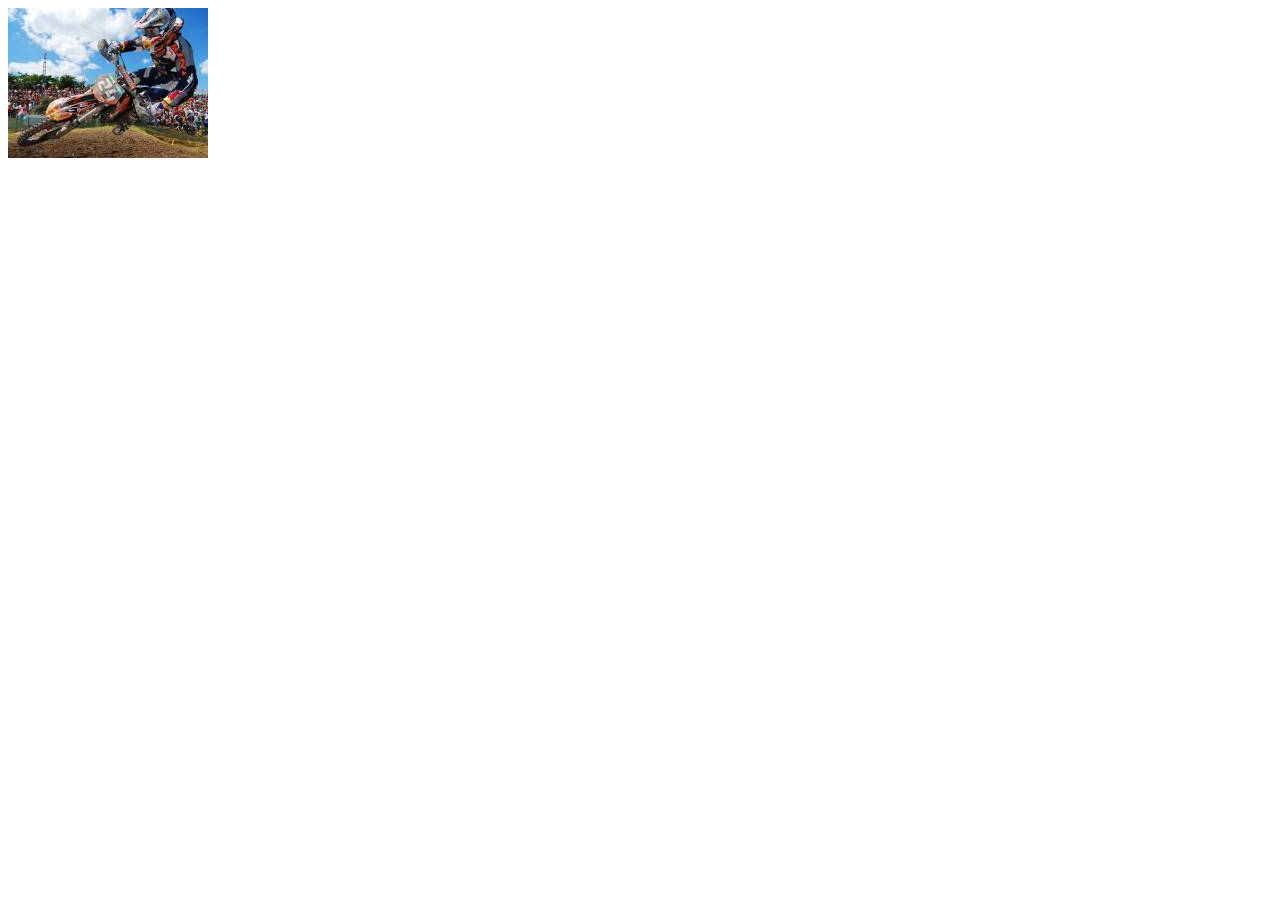
<file: 04-Front-End/04-Javascript-jQuery/03-Modal/index.html>
<!DOCTYPE HTML>
<html>
  <head>
   <title>My test</title>
  <link rel="stylesheet" type="text/css" href="style.css">
  </head>
  <body>
   <img src="moto.jpg" data-modal-height="800" data-modal-width="600">
   <script src="http://ajax.googleapis.com/ajax/libs/jquery/1.11.0/jquery.min.js"></script>
   <script src="application.js"></script>
  </body>
</html>
</file>
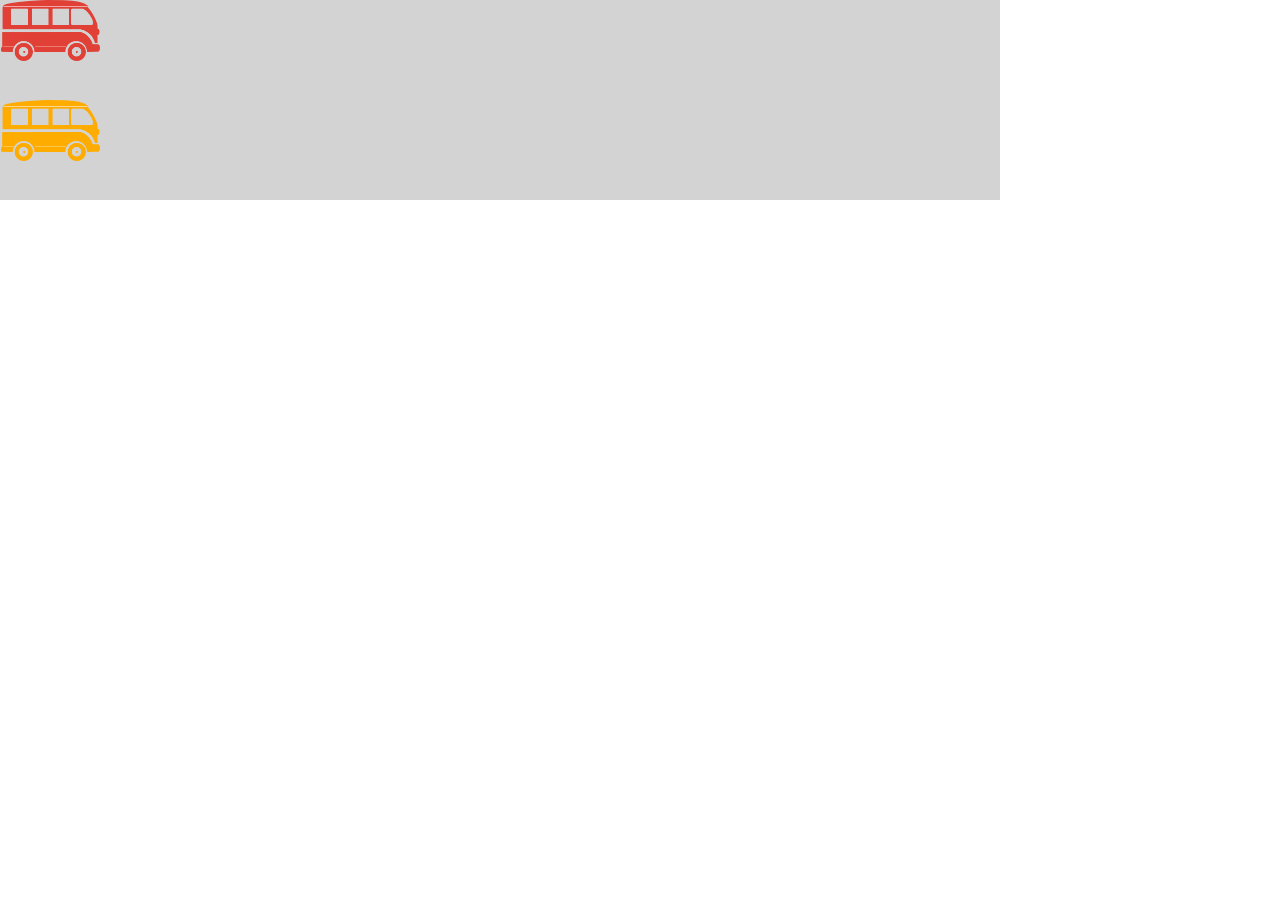
<file: 04-Front-End/05-HTTP-Ajax-2-days/01-wagon-race/index.html>
<html>
<head>
  <title>WAGON RACE</title>
  <meta charset="utf-8">
  <link href="http://netdna.bootstrapcdn.com/font-awesome/4.0.3/css/font-awesome.css" rel="stylesheet">
  <link rel="stylesheet" type="text/css" href="http://netdna.bootstrapcdn.com/bootstrap/3.1.1/css/bootstrap.min.css">
  <link rel="stylesheet" href="css/normalize.css" type="text/css" media="screen" title="no title" charset="utf-8">
  <link rel="stylesheet" type="text/css" href="css/style.css">

</head>

<body>


  <table class="racer_table">
    <tr id="player1_race">
      <td class="active"></td>
      <td></td>
      <td></td>
      <td></td>
      <td></td>
      <td></td>
      <td></td>
      <td></td>
      <td></td>
      <td></td>

    </tr>
    <tr id="player2_race">
      <td class="active"></td>
      <td></td>
      <td></td>
      <td></td>
      <td></td>
      <td></td>
      <td></td>
      <td></td>
      <td></td>
      <td></td>
      </tr>
  </table>

  <div id="end-game" class='text-center'>
    <h1>End of the Game</h1>
    <p></p>
    <button type="button" class="btn btn-default" id="restart-btn">Restart</button>
  </div>

  <script src="http://ajax.googleapis.com/ajax/libs/jquery/1.11.0/jquery.min.js"></script>
  <script type="text/javascript" src="http://netdna.bootstrapcdn.com/bootstrap/3.1.1/js/bootstrap.min.js"></script>

  <script src="application.js"></script>
</body>
</html>
</file>
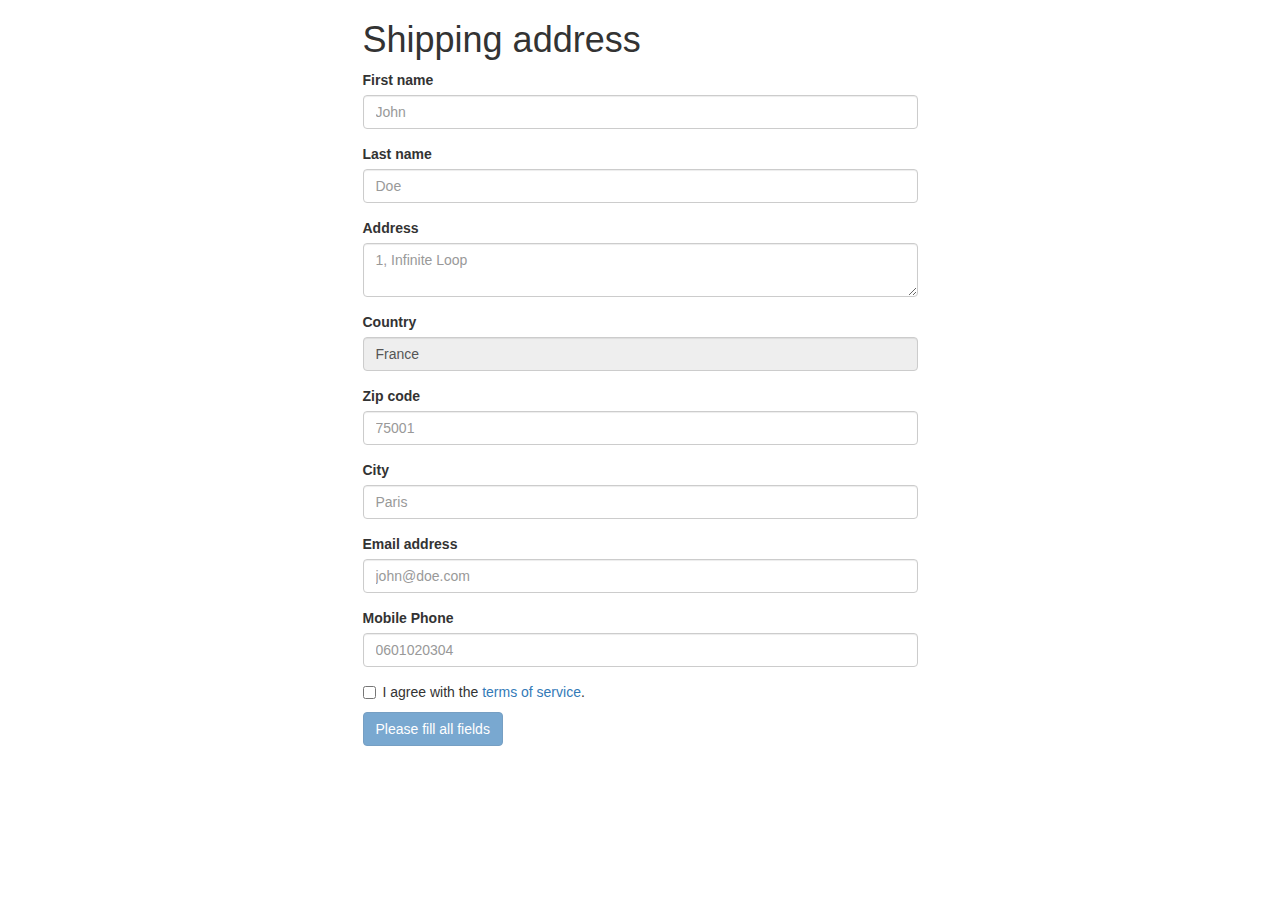
<file: 04-Front-End/06-Javascript-Advanced/01-Form-Validation/index.html>
<!DOCTYPE html>
<html>
<head>
  <title>Form Validation</title>
  <meta charset="utf-8">
  <meta http-equiv="X-UA-Compatible" content="IE=edge">
  <meta name="viewport" content="width=device-width, initial-scale=1">
  <link rel="stylesheet" href="//netdna.bootstrapcdn.com/bootstrap/3.1.1/css/bootstrap.min.css">
</head>
<body>
  <div class="container">
    <div class="row">
      <div class="col-xs-12 col-sm-6 col-sm-offset-3">
        <h1>Shipping address</h1>

        <form role="form">
          <div class="form-group">
            <label for="first_name">First name</label>
            <input type="text" class="form-control" name="first_name" id="first_name" placeholder="John">
          </div>
          <div class="form-group">
            <label for="last_name">Last name</label>
            <input type="text" class="form-control" name="last_name" id="last_name" placeholder="Doe">
          </div>
          <div class="form-group">
            <label for="address">Address</label>
            <textarea class="form-control" name="address" id="address" rows="2" placeholder="1, Infinite Loop"></textarea>
          </div>
          <div class="form-group">
            <label for="country">Country</label>
            <input type="text" class="form-control" name="country" id="country" value="France" readonly>
          </div>
          <div class="form-group">
            <label for="zip_code">Zip code</label>
            <input type="text" class="form-control" name="zip_code" id="zip_code" placeholder="75001">
          </div>
          <div class="form-group">
            <label for="city">City</label>
            <input type="text" class="form-control" name="city" id="city" placeholder="Paris">
          </div>
          <div class="form-group">
            <label for="email">Email address</label>
            <input type="email" class="form-control" name="email" id="email" placeholder="john@doe.com">
          </div>
          <div class="form-group">
            <label for="mobile_phone">Mobile Phone</label>
            <input type="text" class="form-control" name="mobile_phone" id="mobile_phone" placeholder="0601020304">
          </div>
          <div class="checkbox">
            <label>
              <input type="checkbox" name="tos" id="tos">
              I agree with the <a href="#">terms of service</a>.
            </label>
          </div>
          <button type="submit" class="btn btn-primary" disabled>
            Please fill all fields
          </button>
        </form>

      </div>
    </div>
  </div>

  <footer style="height: 7em"></footer>

  <!-- Including jQuery from the Google CDN -->
  <script src="//ajax.googleapis.com/ajax/libs/jquery/1.11.0/jquery.min.js"></script>

  <!-- Including your code -->
  <script src="form_validation.js"></script>
</body>
</html>
</file>
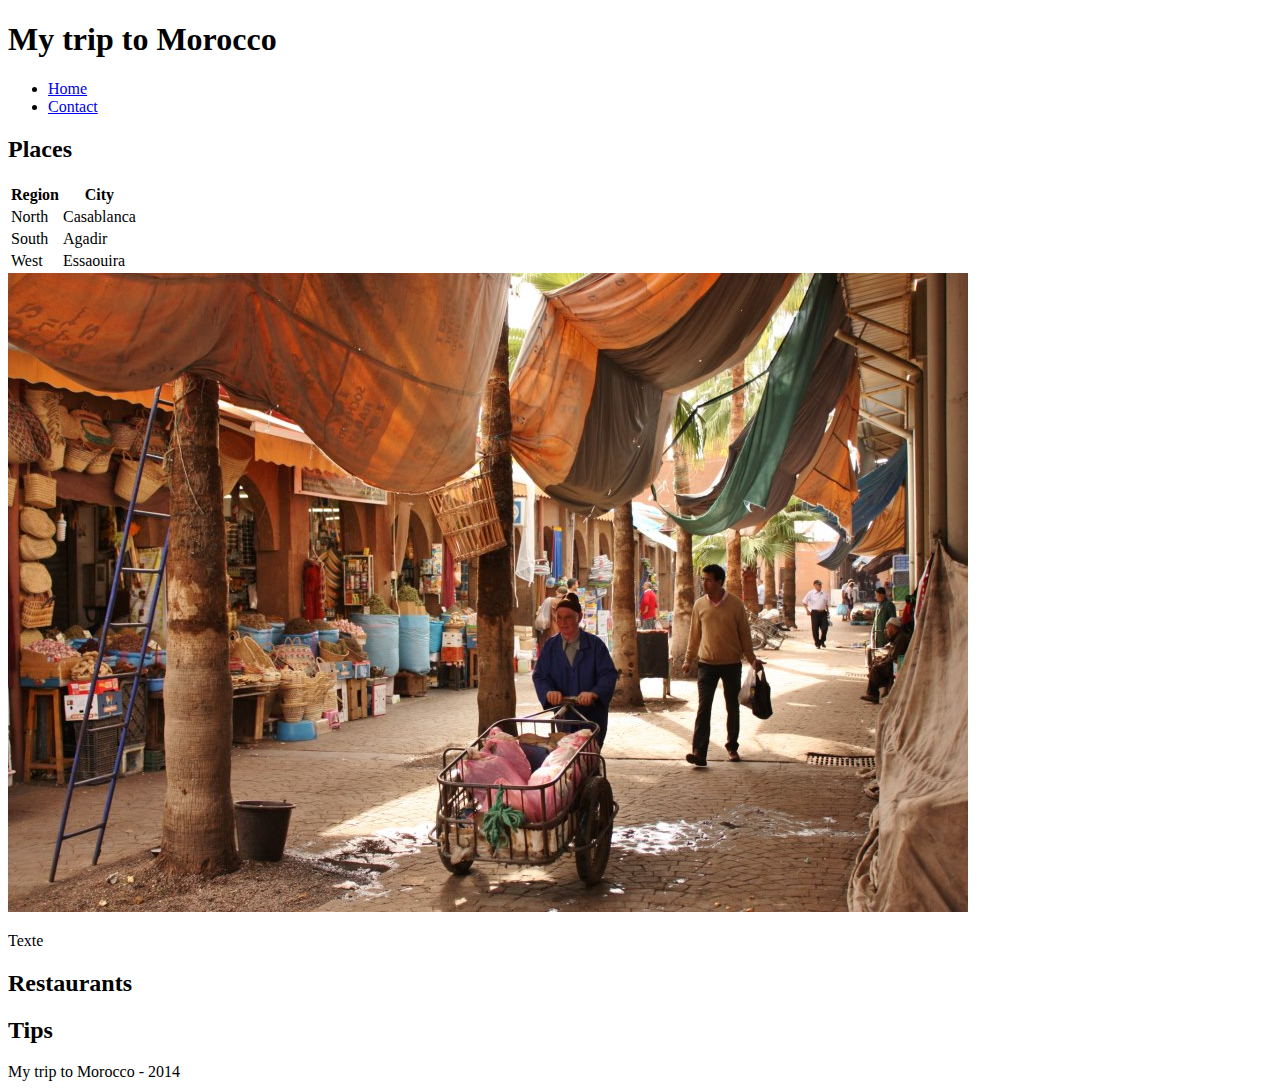
<file: 04-Front-End/01-HTML/blog.html>
<!DOCTYPE html>

<html>
<head>
  <title>My trip to Morocco</title>
  <meta charset="utf-8">
</head>

<body>
  <h1>My trip to Morocco</h1>

<nav>
  <ul>
    <li><a href="index.html">Home</a></li>
    <li><a href="contact.html">Contact</a></li>
  </ul>
</nav>

  <h2>Places</h2>
  <table>
    <thead>
      <th>Region</th>
      <th>City</th>
    </thead>
    <tbody>
      <tr>
        <td>North</td>
        <td>Casablanca</td>
      </tr>
      <td>South</td>
      <td>Agadir</td>
      <tr>
      <td>West</td>
      <td>Essaouira</td>
    </tbody>
  </table>

  <img src="agadir_souk.jpg" alt="Agadir">

  <p>Texte</p>


  <h2>Restaurants</h2>
  <h2>Tips</h2>

</body>

<footer>My trip to Morocco - 2014</footer>

</html>








<!-- end of file -->
</file>
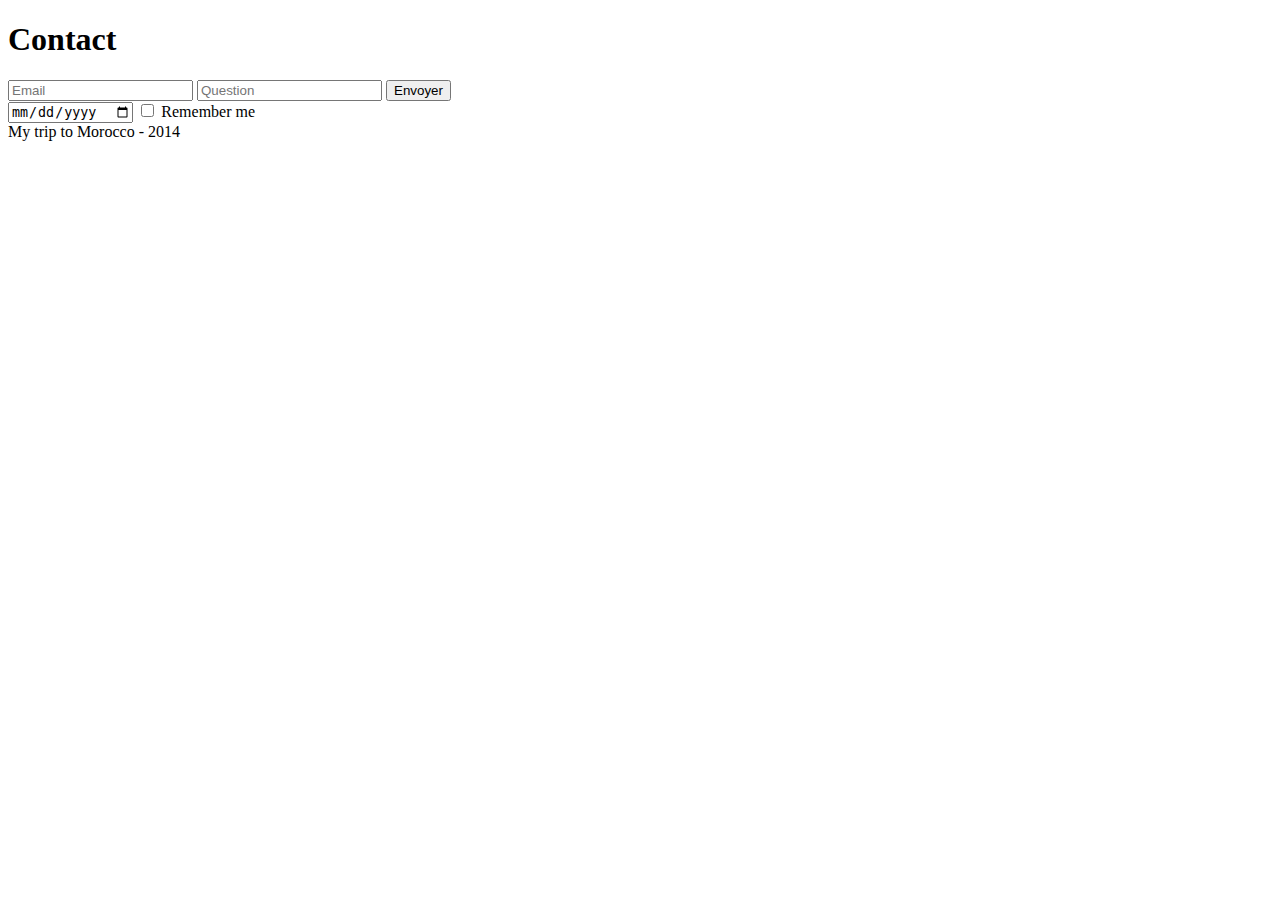
<file: 04-Front-End/01-HTML/contact.html>
<!DOCTYPE html>

<html>
<head>
  <title>Contact</title>
</head>
<body>

  <h1>Contact</h1>

<form action="/contact/email">
  <input type="text" name="email" placeholder="Email">
  <input type="question" name="question" placeholder="Question">

  <input type="submit" value="Envoyer">
</form>

<input type="date">

<label>
  <input type="checkbox" name="remember_me">
  Remember me
</label>


</body>

<footer>My trip to Morocco - 2014</footer>

</html>










<!-- end of file -->
</file>
<file: 04-Front-End/04-Javascript-jQuery/03-Modal/style.css>
.inner{
  background-color: black;
  opacity: 0.5;
  position: absolute;
  z-index: 0;
  height: 100%;
  width: 100%;
  top: 0;
  left: 0;
}

.img-container {
  position: absolute;
  z-index: 1;
  top: 33%;
  left: 33%;
}
</file>
<file: 04-Front-End/05-HTTP-Ajax-2-days/01-wagon-race/css/style.css>
.racer_table td {
  background-color: lightgrey;
  height: 100px;
  width: 100px;
  border: black;
}

.racer_table td.active {
}

#player1_race td.active {
   background-image: url('../img/player_1.png');
   background-size: 100%;
   background-repeat: no-repeat;
}

#player2_race td.active {
  background-image: url('../img/player_2.png');
  background-size: 100%;
  background-repeat: no-repeat;
}

#end-game {
  position: absolute;
  top: 0;
  left: 0;
  width: 100%;
  height: 100%;
  background: blue;
  opacity: 0.6;
  color: black;
  padding-top: 20%;
  display: none;
}

#end-game p {
  font-size: 50;
  font-weight: 700;
}
</file>
